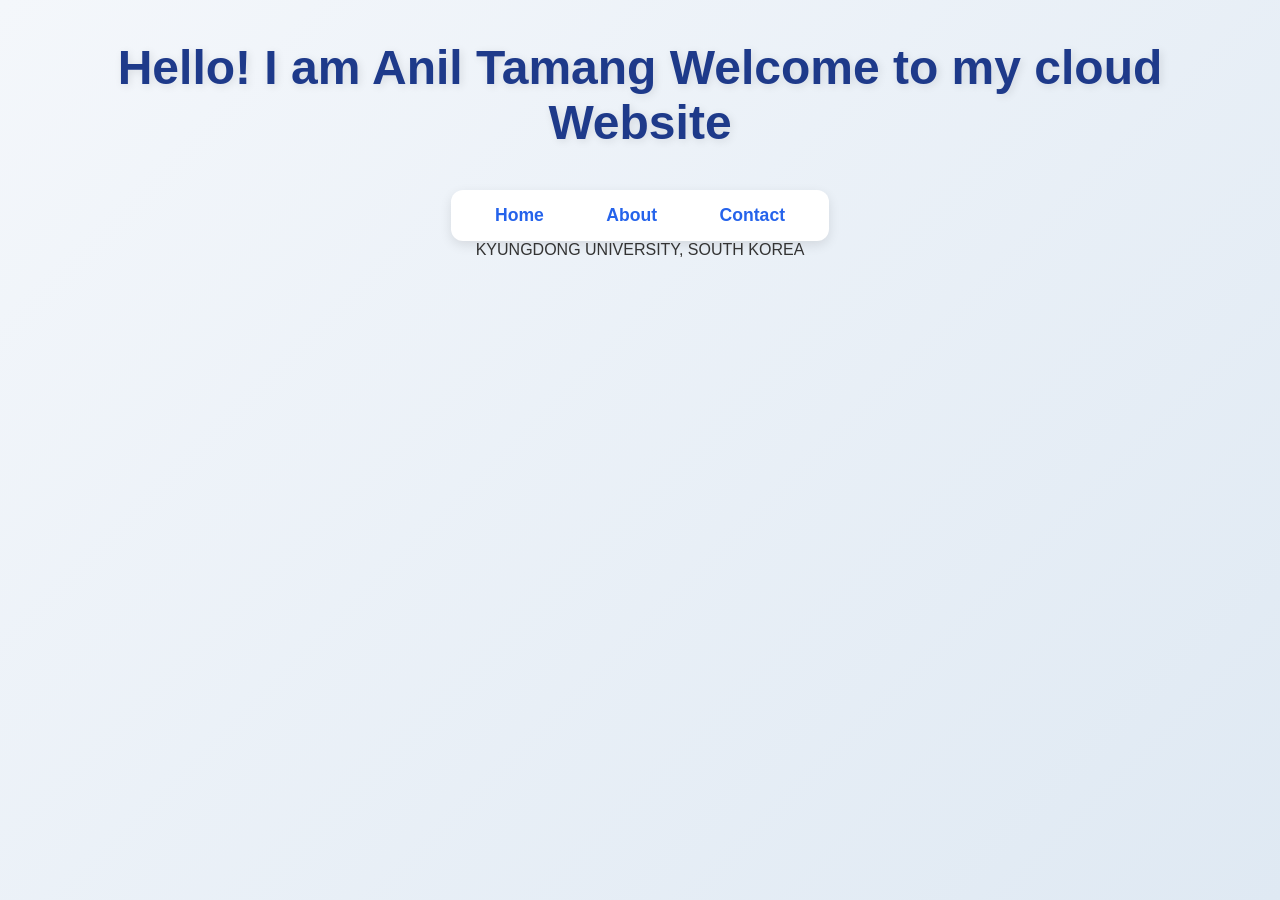
<file: index.html>
<!DOCTYPE html>
<html>
<head>
<title>My Cloud Website</title>
<link rel="stylesheet" href="style.css">
</head>

<body>

<h1> Hello! I am Anil Tamang
Welcome to my cloud Website</h1>
  
<nav>
<a href="index.html">Home</a>
<a href="about.html">About</a>
<a href="contact.html">Contact</a>
</nav>

<p>KYUNGDONG UNIVERSITY, SOUTH KOREA</p>

</body>
</html>
</file>
<file: style.css>
/* Global Reset */
*{
    margin: 0;
    padding: 0;
    box-sizing: border-box;
}

/* Body Styling */
body{
    font-family: "Segoe UI", Arial, sans-serif;
    text-align: center;
    background: linear-gradient(135deg, #f4f7fb, #dfe9f3);
    color: #333;
    min-height: 100vh;
    padding: 40px 20px;
}

/* Main Heading */
h1{
    color: #1e3a8a;
    font-size: 3rem;
    margin-bottom: 20px;
    text-shadow: 2px 2px 8px rgba(0,0,0,0.1);
}

/* Navigation Bar */
nav{
    margin-top: 20px;
    padding: 15px;
    background: white;
    border-radius: 12px;
    display: inline-block;
    box-shadow: 0 4px 12px rgba(0,0,0,0.1);
}

/* Navigation Links */
nav a{
    margin: 0 15px;
    text-decoration: none;
    font-weight: bold;
    color: #2563eb;
    font-size: 1.1rem;
    transition: all 0.3s ease;
    padding: 8px 14px;
    border-radius: 8px;
}

/* Hover Effect */
nav a:hover{
    background-color: #2563eb;
    color: white;
    transform: translateY(-2px);
}

/* Responsive Design */
@media (max-width: 600px){
    h1{
        font-size: 2rem;
    }

    nav{
        display: flex;
        flex-direction: column;
        gap: 10px;
    }

    nav a{
        margin: 5px 0;
    }
}
</file>
